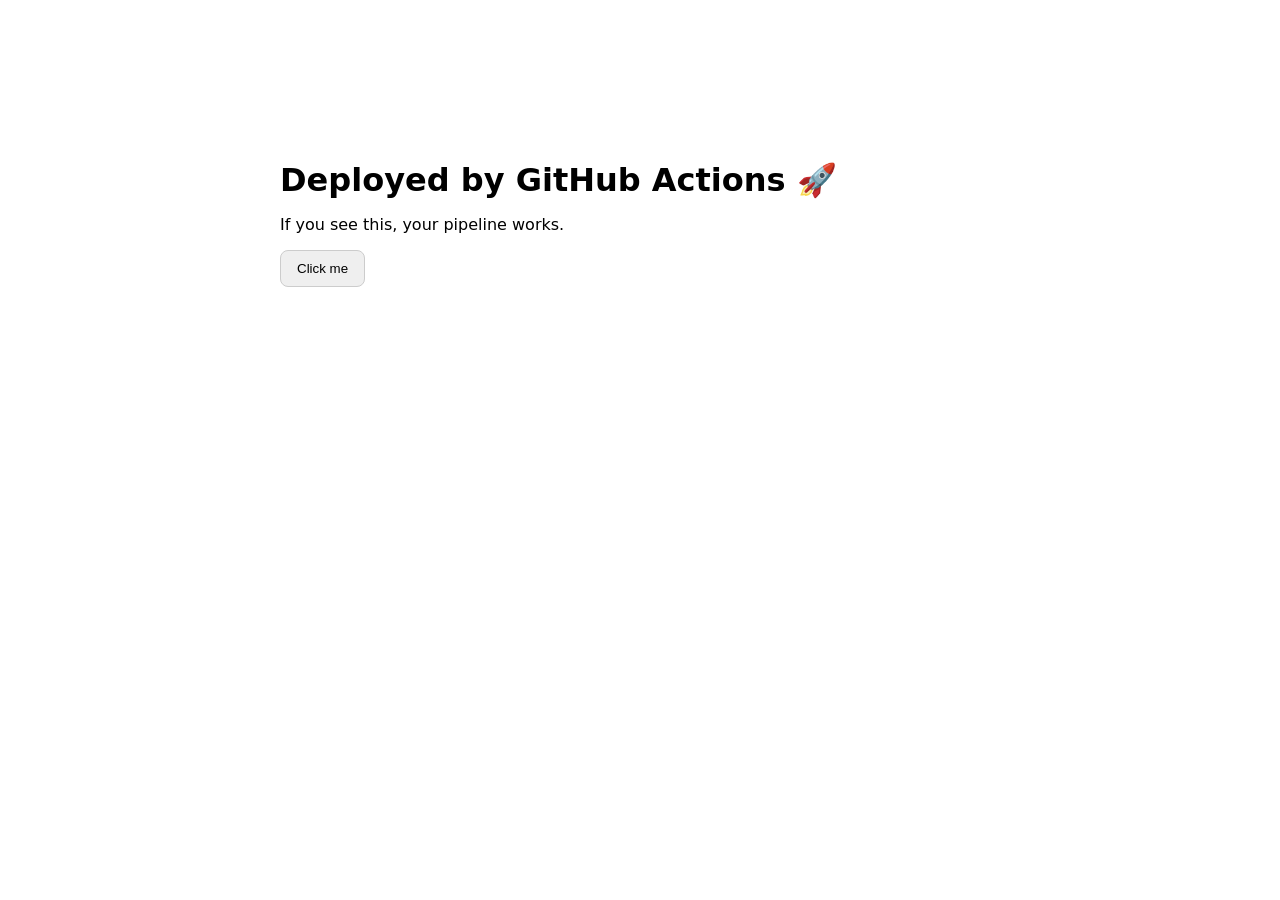
<file: index.html>
<!doctype html>
<html lang="en">
  <head>
    <meta charset="UTF-8" />
    <meta name="viewport" content="width=device-width, initial-scale=1" />
    <title>Hello from EC2</title>
    <link rel="stylesheet" href="style.css" />
  </head>
  <body>
    <main>
      <h1>Deployed by GitHub Actions 🚀</h1>
      <p id="message">If you see this, your pipeline works.</p>
      <button id="btn">Click me</button>
    </main>
    <script src="main.js"></script>
  </body>
</html>
</file>
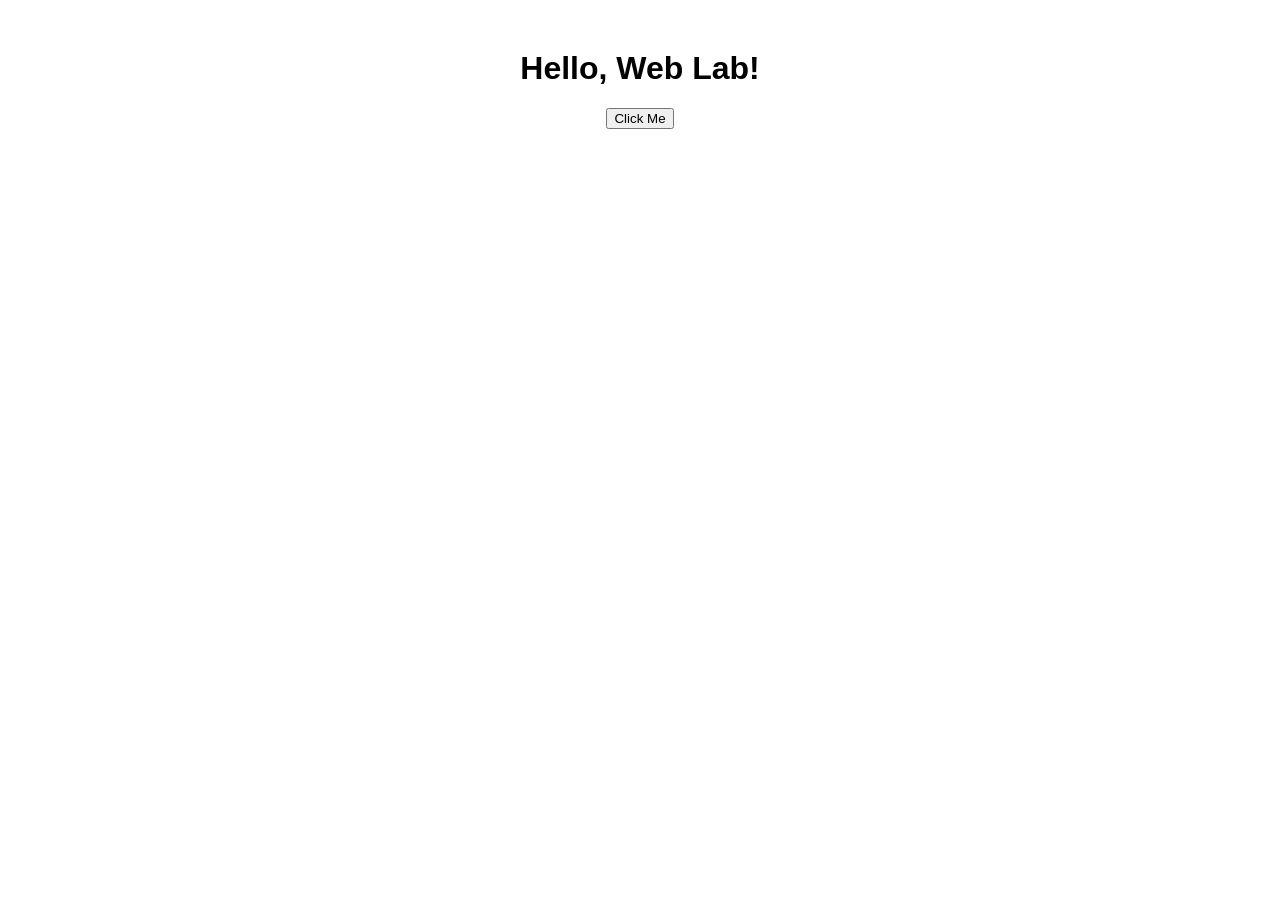
<file: web-lab/index.html>
<!DOCTYPE html>
<html lang="en">
<head>
    <meta charset="UTF-8">
    <meta name="viewport" content="width=device-width, initial-scale=1.0">
    <title>Web Lab</title>
    <link rel="stylesheet" href="styles.css">
</head>
<body>
    <h1>Hello, Web Lab!</h1>
    <button id="btn">Click Me</button>

    <script src="script.js"></script>
</body>
</html>
</file>
<file: style.css>
body { font-family: system-ui, -apple-system, "Segoe UI", Roboto, sans-serif; margin: 0; padding: 0; }
main { max-width: 720px; margin: 12vh auto; padding: 2rem; }
h1 { margin-bottom: 0.5rem; }
button { padding: 0.6rem 1rem; border: 1px solid #ccc; border-radius: 8px; cursor: pointer; }
button:active { transform: scale(0.98); }
</file>
<file: web-lab/styles.css>
body {
    font-family: Arial, sans-serif;
    text-align: center;
    margin-top: 50px;
}
</file>
